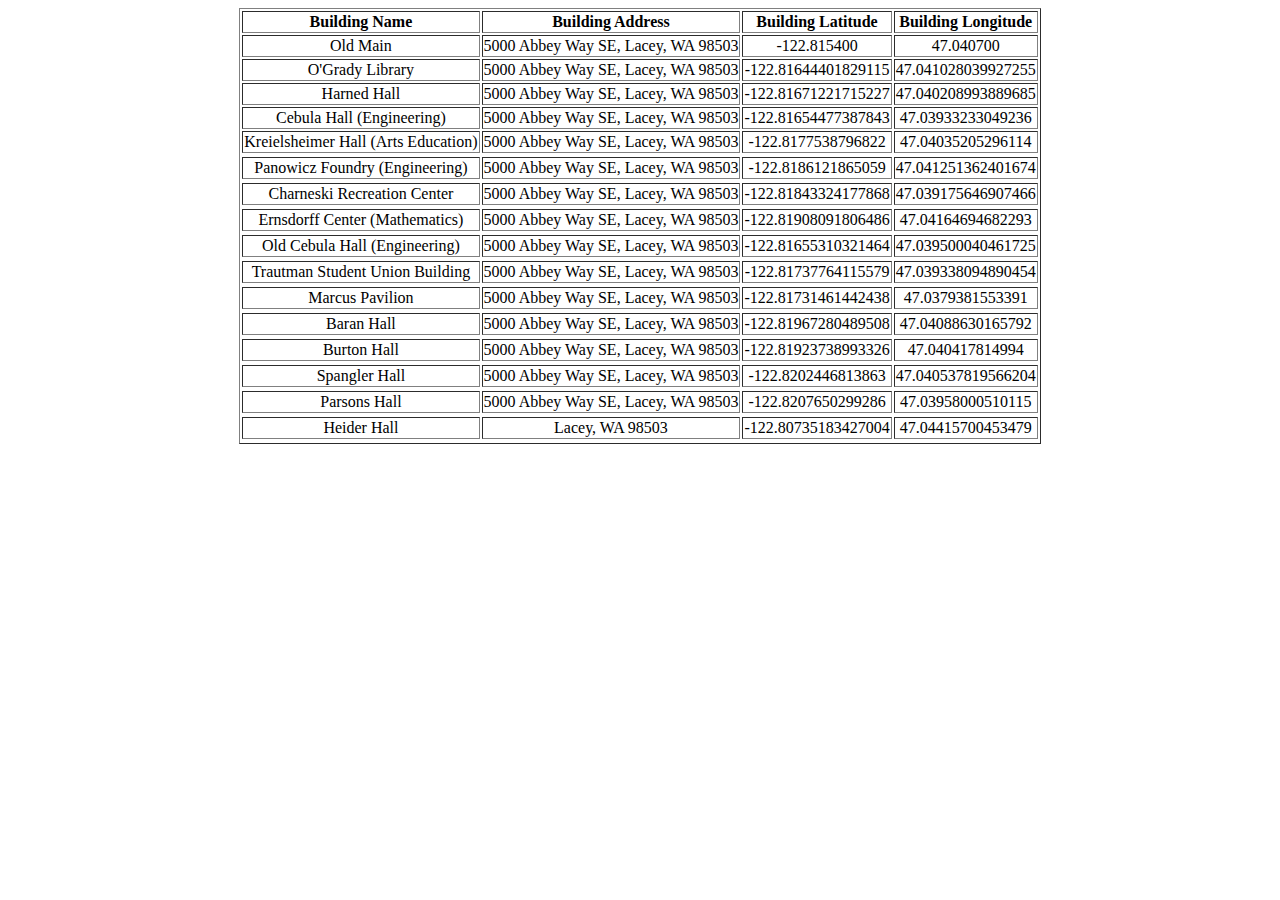
<file: index.html>
<!DOCTYPE html>
<html>
  <head><title>CSC355 Project Main Page Test</title></head>
  <style>
    
  </style>
  <link type="text/css" rel="stylesheet" href="style.css"/>
  <body>
    <table border="1">
       <tr>
        <th>Building Name</th>
              <th>Building Address</th>
              <th>Building Latitude</th>
              <th>Building Longitude</th>
       </tr>
      
       <tr>
              <td>Old Main</td>
              <td>5000 Abbey Way SE, Lacey, WA 98503</td>
              <td>-122.815400</td>
              <td>47.040700</td>
       </tr>
    
       <tr>
            <td>O'Grady Library</td>
            <td>5000 Abbey Way SE, Lacey, WA 98503</td>
            <td>-122.81644401829115</td>
            <td>47.041028039927255</td>
       </tr>
            <td>Harned Hall</td>
            <td>5000 Abbey Way SE, Lacey, WA 98503</td>
            <td>-122.81671221715227</td>
            <td>47.040208993889685</td>
       </tr>
      
       <tr>
              <td>Cebula Hall (Engineering)</td>
              <td>5000 Abbey Way SE, Lacey, WA 98503</td>
              <td>-122.81654477387843</td>
              <td>47.03933233049236</td>
       </tr>

       <tr>
             <td>Kreielsheimer Hall (Arts Education)</td>
             <td>5000 Abbey Way SE, Lacey, WA 98503</td>
             <td>-122.8177538796822</td>
             <td>47.04035205296114</td>
       <tr>

       <tr>
             <td>Panowicz Foundry (Engineering)</td>
             <td>5000 Abbey Way SE, Lacey, WA 98503</td>
             <td>-122.8186121865059</td>
             <td>47.041251362401674</td>
       <tr>
        
       <tr>
             <td>Charneski Recreation Center</td>
             <td>5000 Abbey Way SE, Lacey, WA 98503</td>
             <td>-122.81843324177868</td>
             <td>47.039175646907466</td>
       <tr>       

       <tr>
              <td>Ernsdorff Center (Mathematics)</td>
              <td>5000 Abbey Way SE, Lacey, WA 98503</td>
              <td>-122.81908091806486</td>
              <td>47.04164694682293</td>
       <tr>       
       
       <tr>
              <td>Old Cebula Hall (Engineering)</td>
              <td>5000 Abbey Way SE, Lacey, WA 98503</td>
              <td>-122.81655310321464</td>
              <td>47.039500040461725</td>
       <tr> 
       
       <tr>
             <td>Trautman Student Union Building</td>
             <td>5000 Abbey Way SE, Lacey, WA 98503</td>
             <td>-122.81737764115579</td>
             <td>47.039338094890454</td>
       <tr>             
      
       <tr>
              <td>Marcus Pavilion</td>
              <td>5000 Abbey Way SE, Lacey, WA 98503</td>
              <td>-122.81731461442438</td>
              <td>47.0379381553391</td>
       <tr>
       
       <tr>
              <td>Baran Hall</td>
              <td>5000 Abbey Way SE, Lacey, WA 98503</td>
              <td>-122.81967280489508</td>
              <td>47.04088630165792</td>
       <tr>

       <tr>
              <td>Burton Hall</td>
              <td>5000 Abbey Way SE, Lacey, WA 98503</td>
              <td>-122.81923738993326</td>
              <td>47.040417814994</td>
       <tr>

       <tr>
              <td>Spangler Hall</td>
              <td>5000 Abbey Way SE, Lacey, WA 98503</td>
              <td>-122.8202446813863</td>
              <td>47.040537819566204</td>
       <tr>
       
       <tr>
              <td>Parsons Hall</td>
              <td>5000 Abbey Way SE, Lacey, WA 98503</td>
              <td>-122.8207650299286</td>
              <td>47.03958000510115</td>
       <tr>
        <tr>
                <td>Heider Hall</td>
                <td>Lacey, WA 98503</td>
                <td>-122.80735183427004</td>
                <td>47.04415700453479</td>
        <tr>      

       </table>
  </body>
</html>
</file>
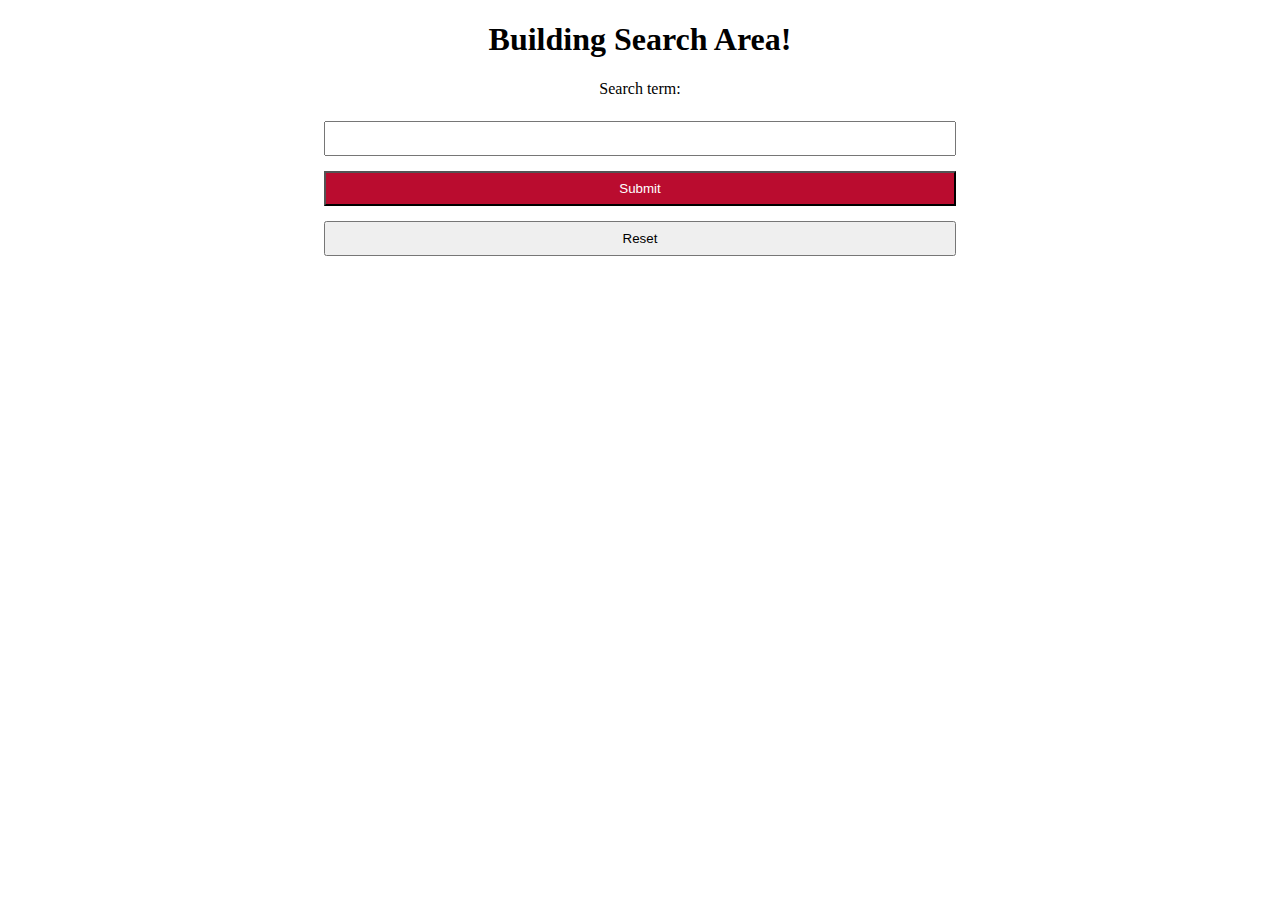
<file: Building_Search.html>
<!DOCTYPE html>
<html>
<head>
    <link type="text/css" rel="stylesheet" href="style.css"/>
    <script type = "text/javascript" src="./valid.js"></script>
  <style>

  </style>
  <script>function nullify() {document.getElementById('response').innerHTML ="";}</script>
</head>
<body>
  <h1>Building Search Area!</h1>
  <form id="SearchForm" onsubmit="glug(this); return false;">
    <label for="Search" id="Searchlb" name="Searchlb">Search term:</label><br>
    <input type="text" name="Search" id="Search"><br>
    <input type="submit" name="submit" value="Submit"/>
    <input type="reset" name="reset" value="Reset" onclick="nullify();"/>
  </form>
  <div id="response"></div>
  <script>
    function glug(e){
      console.log("Clicked!");
      bruh = validsearch(e); 
      if (bruh == null){
        console.log("Was Null!");
        document.getElementById('response').innerHTML = "Form Validation FAILED!";
      }
      else {
        //var formData = new FormData(bruh);
        console.log("Defining form data!");
        var formData = new FormData(document.getElementById("SearchForm"));
        console.log("Making request!");
        var xhr = new XMLHttpRequest();
        console.log("Request opening!");
        xhr.open("POST", "select.php", true);
        console.log("Request opened!");
        xhr.onreadystatechange = function () {
        if (xhr.readyState === XMLHttpRequest.DONE && xhr.status === 200) {
          console.log(xhr.responseText);
          document.getElementById('response').innerHTML = xhr.responseText;            
      }
      };
      xhr.send(formData);
      
      }
    }
  </script>
</body>
</html>
</file>
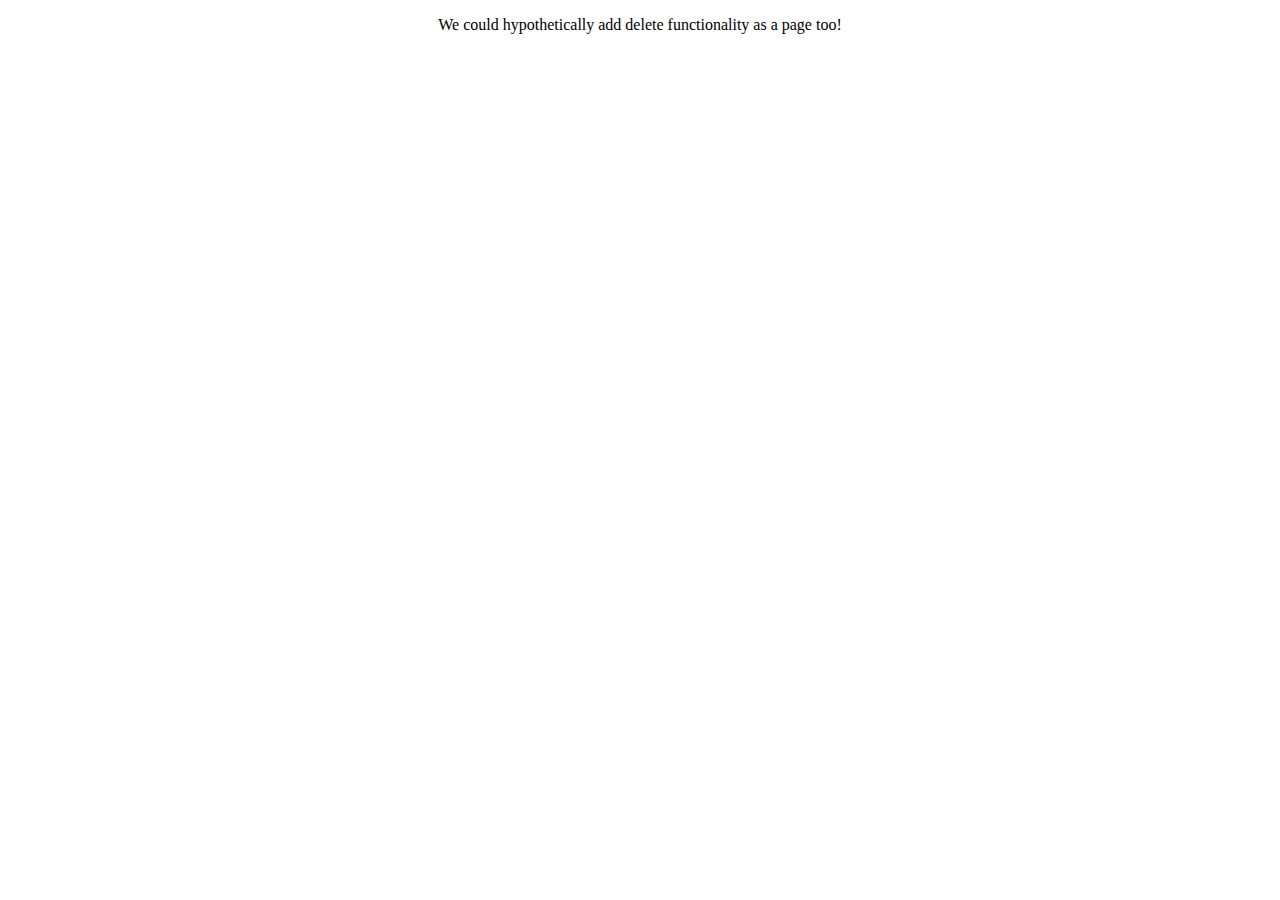
<file: Delete.html>
<!DOCTYPE html>
<html>
<head>
    <link type="text/css" rel="stylesheet" href="style.css"/>

  <style>

  </style>

</head>
<body>

  <p> We could hypothetically add delete functionality as a page too!</p>

</body>
</html>
</file>
<file: style.css>
body { text-align: center;}
html { max-width: 1300px; margin: auto;}
table { margin-left: auto; margin-right: auto; }
.formleft { text-align: left !important;}

  label {
    display: block;
    margin-top: 10px;

  }

  input {
    width: 100%;
    padding: 8px;
    margin-top: 5px;
    margin-bottom: 10px;
    box-sizing: border-box;
  }

  input[type="submit"] {
    background-color: #4CAF50;
    color: white;
    cursor: pointer;
  }

  input[type="submit"]:hover {
    background-color: #45a049;
  }
  h1 {text-align: center;}

  form {
    width: 50%;
    margin: auto;
  }


  input[type="submit"] {
    background-color: #BA0C2F;
    color: white;
    cursor: pointer;
  }

  input[type="submit"]:hover {
    background-color: #BA0C2F;
  }
</file>
